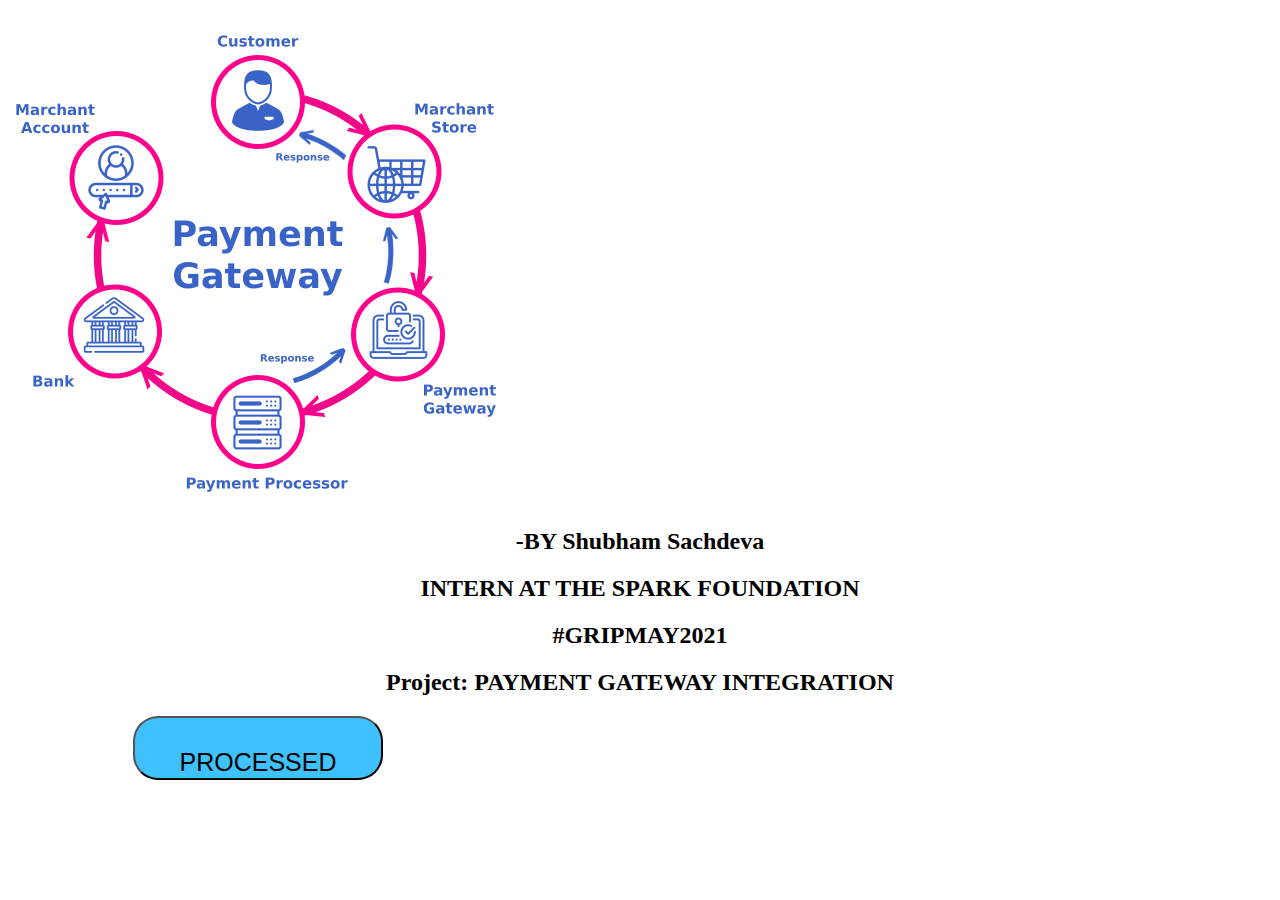
<file: index.html>
<html>
  <head>
    <title>PAYMENT GATEWAY</title>
    <link rel="stylesheet" href="first.css">
  </head>
  
  
  <body >
    <div>
      <img src="paymentgateway.png" >
    </div>
    
    <h2> -BY Shubham Sachdeva</h2>
    <h2>INTERN AT THE SPARK FOUNDATION</h2>
    <h2>#GRIPMAY2021</h2>
    <h2>Project: PAYMENT GATEWAY INTEGRATION</h2>


    <form method="_blank" action="donate.html">
      <button type="submit">PROCESSED</button>
    </form>
  
  </body>
  
  </html>
</file>
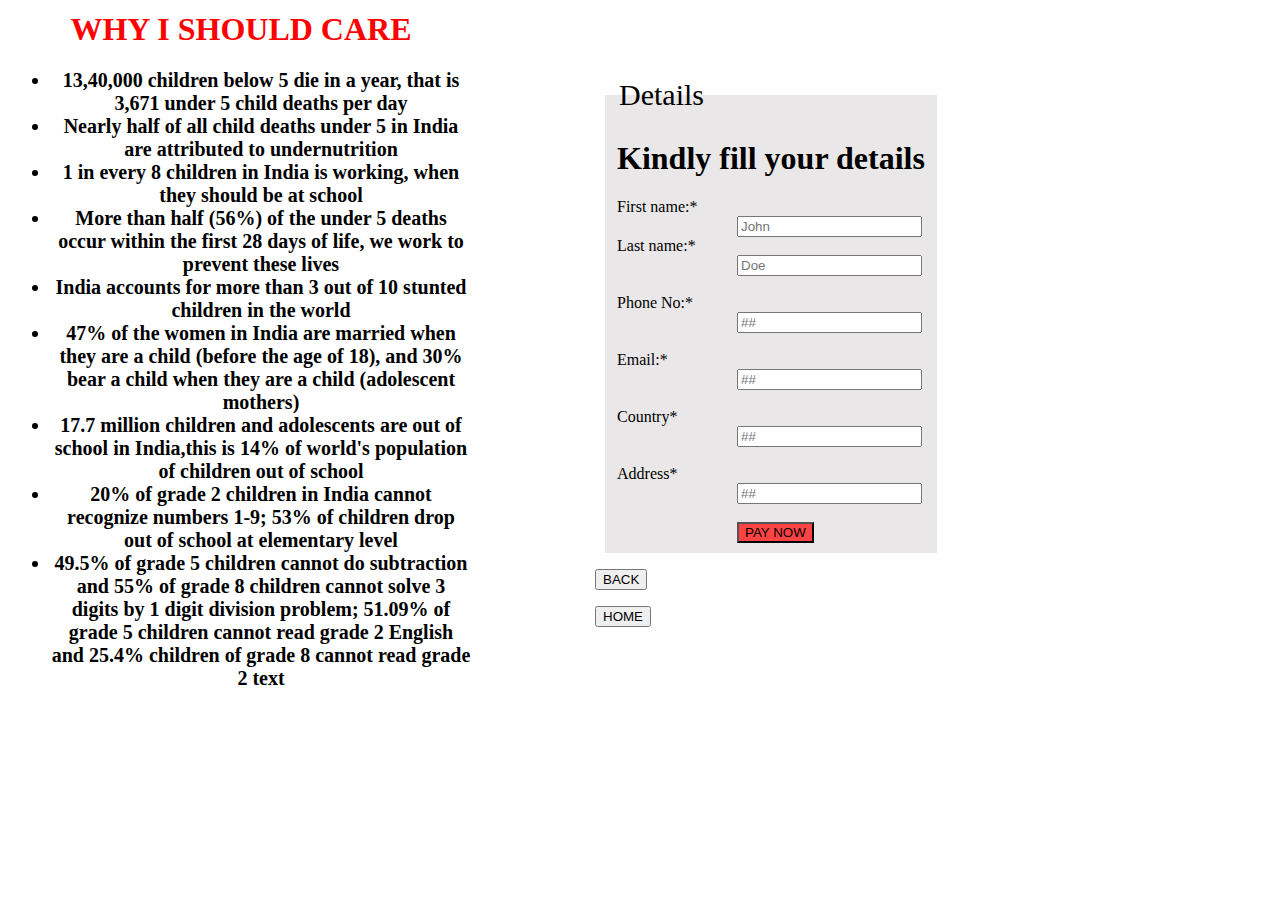
<file: donationform.html>
<html>
    <head>
        <link rel="stylesheet" href="third.css">
    </head>
    
    <body>
        <table style="width: 1000px;"">
            <tr>
                <th>
                    <h1>WHY I SHOULD CARE</h1>
                    <ul>
                        <li>
                            13,40,000 children below 5 die in a year, that is 3,671 under 5 child deaths per day
                        </li>
                        
                        <li>
                            Nearly half of all child deaths under 5 in India are attributed to undernutrition
                        </li>
                        
                        <li>
                            1 in every 8 children in India is working, when they should be at school
                        </li>
                        
                        <li>
                            More than half (56%) of the under 5 deaths occur within the first 28 days
                            of life, we work to prevent these lives
                        </li>
                        
                        <li>
                            India accounts for more than 3 out of 10 stunted children in the world
                        </li>
                        
                        <li>
                            47% of the women in India are married when they are a child (before the age of 18), and
                            30% bear a child when they are a child (adolescent mothers)
                        </li>
                        
                        <li>
                            17.7 million children and adolescents are out of school in India,this is 14% of world's population of children out of school
                        </li>
                        
                        <li>
                            20% of grade 2 children in India cannot recognize numbers 1-9;
                            53% of children drop out of school at elementary level
                        </li>
                        
                        <li>
                            49.5% of grade 5 children cannot do subtraction and 55% of grade 8 children
                            cannot solve 3 digits by 1 digit division
                            problem; 51.09% of grade 5 children cannot read grade 2 English and 25.4% 
                            children of grade 8 cannot read grade 2 text
                            
                        </li>
                    
                    </ul>
                
                </th>
                
                <td>
                    <form id="f1" action="donateform2.html">
                        <fieldset >
                            <legend >Details</legend>
                            <h1 style="color: black;">Kindly fill your details</h1>
                            <label for="fname">First name:*</label><br>
                            <input type="text" id="fname" name="fname" placeholder="John" required><br>
                            <label for="lname">Last name:*</label><br>
                            <input type="text" id="lname" name="lname" placeholder="Doe" required><br><br>
                            <label for="pno">Phone No:*</label><br>
                            <input type="tel" id="pno" name="pno" placeholder="##" maxlength="10" required><br><br>
                            <label for="mail">Email:*</label><br>
                            <input type="email" id="mail" name="mail" placeholder="##" required><br><br>
                            <label for="country">Country*</label><br>
                            <input type="text" id="country" name="country" placeholder="##" required><br><br>
                            <label for="address">Address*</label><br>
                            <input type="text" id="address" name="address" placeholder="##" required><br><br>
                            <input type="submit" value="PAY NOW" style="background-color: rgb(252, 67, 67);">
                        </fieldset>
                    </form>
                    
                    <form action="donate.html">
                        <input type="submit" value="BACK" >
                    </form>
                    
                    <form action="index.html">
                        <input type="submit" value="HOME" >
                    </form>
                </td>
            
            </tr>
        
        </table>
    
    </body>
    
</html>
</file>
<file: first.css>
<style>
          body{
            margin-left: 400px;
          }
            div {
              border:black;
              font-size: 50px;
            }
            h2 {
              text-align: center;
            }
            button{
              padding: 30px ;
              background-color: rgb(63, 193, 253);
              height: 25px;
              width:250px;
              margin-left: 125px;
              border-radius: 25px 25px;
              font-size: 25px;
              font-family: Arial, Helvetica, sans-serif;
              text-align: center;
              display: inline-block;
            }
img{
border:10px black 
;height:500px ; 
width:500px;"
}
            </style>
</file>
<file: third.css>
<style>
    table ,tr,td,th{
        border: 5px black;
                }
            ul{
                font-size: 20px;
                }
        h1{
            color: red;
            }
            legend{
                font-size: 30px;
            }
            fieldset{
                width:fit-content; 
                margin-left:100px;
                border: 5px black; 
                background-color: rgb(233, 231, 231);
            }
            #f1{
                border: 5px black;
                margin-left: 30px;
                width: 500px;
            }
            input{
                margin-left: 120px;
            }
        </style>
</file>
